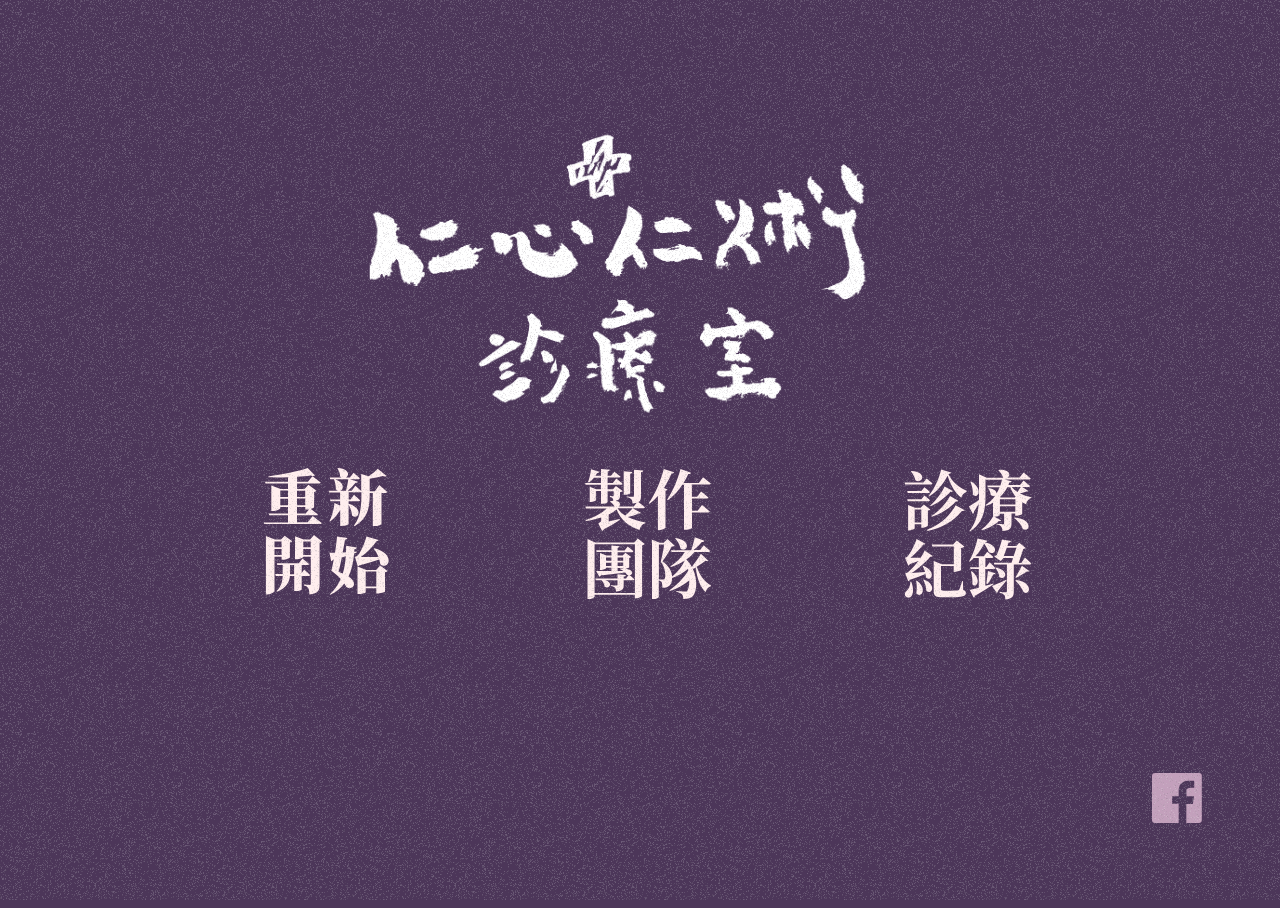
<file: appointment_page/index.html>
<!DOCTYPE html>
<html lang="en">

<head>
    <script src="https://code.jquery.com/jquery-3.3.1.js"></script>
	<script src="https://cdnjs.cloudflare.com/ajax/libs/jquery/3.3.1/jquery.min.js"></script>
    <meta charset="UTF-8">
    <meta http-equiv="X-UA-Compatible" content="IE=edge">
    <meta name="viewport" content="width=device-width, initial-scale=1.0">
    <title>Ho-I-SING.62</title>
    <link rel="stylesheet" type="text/css" href="appointment.css">
    <link rel="icon" href="../All_img/fav_icon.png">
</head>

<body>
    <div class="texture"></div>
    <div class="logo"><img src="../All_img/logofont.png"></div>
    <div class="button">
        <div class="but01">
            <a href="https://www.saltnblack.net/" target="_blank" rel="noopener noreferrer">
            <svg class="font01" viewBox="0 0 128 133">
                <g>
                    <path class="st0" d="M7.3,17.9l9.4,3.6H24V16H1.5L1,14.3h23V9.7C17.4,10,10.6,10,4.3,9.8L4.3,8.9c13.4-1.6,30.5-5.2,39.4-8.3
                        l7.3,7.5c-0.7,0.6-2.2,0.6-4.3-0.2c-3.9,0.6-8.6,1-13.6,1.3v5.1h10.8l4.5-5.5c0,0,5.1,3.6,8.3,6.2c-0.2,0.7-0.9,1-1.8,1H33v5.5
                        h7.5l3.9-4.3l8.1,6.1c-0.4,0.5-1.1,1-2.4,1.3v15.2c-0.1,0.3-1.5,1-3.3,1.6c1.6,1.2,4.8,3.5,7.1,5.3c-0.2,0.7-0.9,1-1.8,1H33v7.1
                        h10.7l5-6.4c0,0,5.7,4.3,9.1,7.2c-0.2,0.7-0.9,1-1.8,1H0.3l-0.5-1.7H24v-7.1H5.2L4.7,46H24v-6.5h-7.7v1.3c0,0.8-4,2.8-7.6,2.8H7.3
                        V21.4V17.9z M24,23.1h-7.7v6.3H24V23.1z M24,31.2h-7.7v6.6H24V31.2z M41.2,29.5v-6.3H33v6.3H41.2z M41.2,37.7v-6.6H33v6.6H41.2z
                         M41.6,46l3.4-4.1c-0.8,0.2-1.5,0.2-2.2,0.2h-1.5v-2.6H33V46H41.6z"/>
                    <path class="st0" d="M95.8,10.7c-0.2,0.7-0.8,1-1.7,1h-8.2l8,2.5c-0.2,0.7-0.9,1.2-2.3,1.1c-1.9,2.3-4.8,5.4-7.8,8h3.9l3.6-5.1
                        c0,0,3.5,2.9,5.9,5.2v-17l7.6,2.3c3.5-2.3,6.9-5.3,8.9-7.4l8.9,7.1c-0.7,0.7-2,0.9-4.1,0.2c-3.2,1-7.9,2-12.8,2.6v12.6h5.2
                        l4.4-6.2c0,0,5,4.2,7.9,6.9c-0.1,0.7-0.9,1-1.7,1h-4v30.9c-0.1,0.4-2.6,2.2-7.1,2.2h-1.6V25.5h-3.1v1.6c0,10.8-0.9,23.6-15.3,31.6
                        L90,58c6.8-9,7.4-20.3,7.4-31.2v-2.2c-0.2,0.2-0.6,0.2-1,0.2H84.7v7.2h1.9l3.4-4.8c0,0,3.9,3.3,6.1,5.6c-0.2,0.7-0.8,1-1.7,1h-9.8
                        v2.5l0.2-0.1c15.7,4.9,9.1,16.9,3.2,11.7c-0.1-3.6-1.7-7.7-3.4-10.7v19.3c0,0.4-2.5,1.9-6.9,1.9h-1.5V42.6
                        c-2.4,4-5.8,8.5-10.1,11.5l-0.6-0.6c2.8-5.2,4.5-12.9,5-18l5.6,2.5v-4.2h-9.7l-0.5-1.7h10.2v-7.2h-11l-0.5-1.7H74
                        c-0.7-0.2-1.5-0.7-2.2-1.4c0.2-3.4-0.8-7.3-1.8-10.1h-3.8l-0.5-1.7h11.7c-0.5-0.2-0.9-0.5-1.3-0.9c0-3.1-1.3-6.3-2.7-8.4l0.4-0.3
                        c12.1,1,11.7,7.7,8,9.6H86l3.5-4.8C89.5,5.1,93.5,8.4,95.8,10.7z M84.3,11.7h-13c9.8,4,8.4,10.5,4.8,11.5H82
                        C83,19.7,83.8,15.1,84.3,11.7z"/>
                    <path class="st0" d="M1.9,68.4l9,3.7H17l3.7-3.9l7.5,5.6c-0.4,0.4-1.1,0.9-2.3,1.2V90c-0.1,0.6-4,2.3-6.8,2.3h-1.5v-3h-7.1v34.3
                        c0,1.1-3.3,3.3-7.2,3.3H1.9V72.1V68.4z M10.5,73.9v5.9h7.1v-5.9H10.5z M10.5,87.5h7.1v-6h-7.1V87.5z M18.7,106.7V105v-7.5h-5.4
                        l-0.5-1.8h22l3.7-4.8c0,0,4.2,3.3,6.6,5.6c-0.2,0.7-0.8,1-1.7,1h-5.7v7.9l2.5-3.5c0,0,3.8,3.3,6,5.6c-0.2,0.7-0.8,1-1.7,1h-6.8
                        v13.4c-0.1,0.3-2.3,1.6-6.1,1.6h-1.4v-15H26c-0.6,5.6-3.2,11.8-13,15.7l-0.5-0.6c4.7-4.4,5.9-9.9,6.2-15.2h-6.9l-0.5-1.8H18.7z
                         M26.1,97.5v7.5l-0.1,1.7h4.1v-9.2H26.1z M31,68.7l8.6,3.4h6.5l3.9-4.5l8.1,6.3c-0.4,0.5-1.3,1.1-2.5,1.3v41.9
                        c0,5.9-1.2,9-10.2,9.9c-0.1-2.9-0.4-5.1-1.1-6.3c-0.8-1.3-1.8-2.3-4.4-2.8v-0.8c0,0,4.6,0.3,5.8,0.3c1,0,1.1-0.4,1.1-1.2V89.3
                        h-7.4c0,0.8-3.7,2.5-7.1,2.5H31V72.1V68.7z M39.3,73.9v5.9h7.4v-5.9H39.3z M39.3,87.5h7.4v-6h-7.4V87.5z"/>
                    <path class="st0" d="M71,85.2c1-6.4,1.8-12.6,2-16.1l10.3,1.5c-0.1,0.7-0.5,1.4-2.3,1.7c-0.5,3.1-1.3,7.7-2.3,12.7l3.3-0.2
                        c0.1-2.2,0.1-4.4,0-6.5l10.8,1.8c-0.2,1-0.9,1.6-2.4,1.7l-0.2,2.5l2.5-0.2v0.8l-2.6,1c-0.7,8.2-2.2,16.1-5.6,23.1
                        c11.1,7.5,3,14.3-2.2,10.6c-0.6-1.2-1.2-2.3-2-3.6c-3.4,4.4-7.8,8.3-13.9,11.3l-0.6-0.6c5-4.4,8.5-9.6,10.9-15.2
                        c-2.9-3.2-6.3-6.1-9.4-8.2c0.8-2.9,1.6-6.9,2.4-11.3l-0.7,0.2c-0.4,0.8-1.2,1.3-1.9,1.4l-1.7-8.5C66.9,85.3,68.8,85.3,71,85.2z
                         M77.8,89.9c-1,5-2.1,10.1-3.3,14.3c1.6,0.6,3,1.2,4.3,1.7c1.7-5.6,2.6-11.5,3-17.2L77.8,89.9z M116.3,96.7
                        c-0.2-1.6-0.6-3.2-1-4.8c-4.9,1.7-11.7,3.9-19.7,5.9c-0.6,0.6-1.2,1-1.8,1.2l-2.9-9.8c0,0,1.7-0.4,2.4-1c3.2-2.8,7.9-13.4,9-19.3
                        l12.3,3.6c-0.2,0.6-0.9,1.2-2.1,1.2c-3.6,5.4-10.1,11.8-15.8,15.8c4.7,0.1,11,0,17.8-0.1c-1.2-3.1-2.9-5.9-4.8-8.2l0.5-0.4
                        C132.2,86.1,124.7,103.4,116.3,96.7z M102.4,102.4h9.7l4-4.5l7.4,5.6c-0.4,0.6-1,1-2.5,1.2v19.4c0,0.4-2.6,1.8-7.1,1.8h-1.6v-5.1
                        h-10.6v3.9c0,0.5-2.5,1.8-6.7,1.8h-1.5V99.1L102.4,102.4z M112.3,119.1v-15h-10.6v15H112.3z"/>
                </g>
            </svg>
            <img class="buthover01" src="../All_img/but_hover1.svg">
            </a>
        </div>
        <div class="but02">
            <svg class="font02" viewBox="0 0 128 133">
                <g>
                    <path class="st0" d="M56.9,45.2c-0.3,0.7-0.9,1-2.4,0.8c-2.6,1.4-6.6,2.7-10.7,3.6c5.2,2.7,11.4,4.4,17.7,5.4l-0.1,0.8
                        c-3,0.7-5,3.2-5.9,6.8c-10.7-3.8-18.7-9.7-22.9-20.6c-2.3,1.9-4.9,3.6-7.9,5v6.9c3.3-0.7,7.1-1.5,10.9-2.3l0.2,0.8
                        c-3.1,2-8.8,5.6-15.6,9.2c-0.6,0.9-1.4,1.6-2.1,1.9l-3.8-7.6c2.5-1.4,2.9-2,2.9-3.2v-2.8c-4.7,1.6-9.9,2.7-15.4,3.6l-0.3-0.9
                        c8.7-2.7,16.3-6.8,21.2-11.5H1.9L1.4,39h29.2c-1-1.9-3.1-3.8-4.7-4.7l0.5-0.5c0.9-0.3,1.8-0.4,2.7-0.5c0-1.1-0.2-2-0.5-2.5
                        c-0.5-0.5-1-1-2.7-1.3v-0.9c0,0,2,0.2,2.9,0.2c0.8,0,0.9-0.4,0.9-1v-4.1h-6.1v10.7c0,0.7-2.9,1.9-5.4,1.9h-1.2V23.6h-5.1v9.2
                        c0,0.5-2.7,1.8-5.3,1.8H5.7V19.2l6.5,2.6h4.7v-4.5H1.6l-0.5-1.8h15.9v-5.3h-7c-1.6,2-3.3,3.6-5.1,4.9L4,14.4c1.4-3.1,2.5-8,3-12.6
                        l8.3,2.5c-0.3,0.8-0.9,1.4-2.3,1.4c-0.5,0.8-1,1.8-1.6,2.6h5.6V1.5l8.8,0.8c-0.1,0.8-0.6,1.5-2.1,1.7v4.2h3.3l3.4-4
                        c0,0,3.6,2.7,6.1,4.9c-0.2,0.7-0.8,1-1.8,1H23.6v5.3h5.3l3.4-4.3c0,0,3.8,3,6.2,5.1c-0.1,0.7-0.8,1-1.7,1H23.6v4.5H29l2.9-3.3
                        l6.8,5c-0.4,0.5-1.4,1-2.7,1.3v3.3c0,2.7-0.5,4.4-4.2,5.2c4.5,0.5,4.9,3.9,3.3,5.7h14.6l3-3.7c-1.1,0.3-2.5,0.6-4.2,0.7
                        c-0.1-1.8-0.3-3.3-1.2-4.2c-0.8-0.8-1.9-1.6-4.6-2V29c0,0,5.1,0.3,6.2,0.3c0.8,0,1.1-0.3,1.1-1V2.2L59.3,3c-0.2,1-0.8,1.5-2.3,1.7
                        v23.7c0,3-0.4,5-2.7,6.2c1.4,1,4.5,3.3,6.6,5.2c-0.2,0.7-0.8,1-1.8,1H33.8l-0.1,0.1c1.9,2.9,4.4,5.2,7.4,7.1
                        c2.9-2.3,5.9-5.2,7.5-7.2L56.9,45.2z M46.2,25.7c0,0.5-2.8,1.6-5.3,1.6h-1.2V3.8l8.6,0.8c-0.1,0.8-0.5,1.4-2.1,1.7V25.7z"/>
                    <path class="st0" d="M83.5,21.9c-0.2,0.6-0.8,1-2,1.3v37.1c-0.1,0.6-3.3,2.2-6.2,2.2h-1.4v-34c-2.6,3-5.4,5.6-8.4,7.8l-0.8-0.6
                        c5.8-8.1,11.8-21.3,15.1-34.3l10.3,3.4c-0.3,0.8-1.2,1.4-2.6,1.3c-2.2,5.3-4.7,10.1-7.5,14.4L83.5,21.9z M107.9,17.2v12h5.2l4-5.2
                        c0,0,4.5,3.6,7.3,6c-0.2,0.7-0.9,1-1.8,1h-14.6v12.3h5.6l4.4-5.7c0,0,4.8,3.8,7.8,6.4c-0.2,0.7-0.9,1-1.9,1h-15.9v15.2
                        c0,0.5-2.4,2-6.4,2H100V17.2h-1.6c-4.2,6.4-9.1,11.6-14.6,15.5l-0.7-0.5c5-7.3,10.5-19.2,13.4-30.7L107,5.2
                        c-0.3,0.8-1.2,1.4-2.7,1.2c-1.5,3.2-3.1,6.2-4.8,9h15.3l4.3-5.6c0,0,4.8,3.8,7.7,6.3c-0.2,0.7-0.9,1-1.8,1H107.9z"/>
                    <path class="st0" d="M60.8,76.5c-0.5,0.6-1.4,1.1-2.7,1.4v50.6c-0.1,0.6-3.4,2.3-6.1,2.3h-1.2v-3.5H10.6v1.6c0,1-2.9,2.7-5.9,2.7
                        H3.5v-60l7.7,3.3h39l3.6-4L60.8,76.5z M50.9,125.4V76.7H10.6v48.7H50.9z M45.3,99.8c-0.1,0.5-2.2,1.2-4,1.5c9.5,1.4,7.5,6,4.4,6.5
                        c1.1,0.8,3.3,2.6,4.7,4c-0.2,0.7-0.8,1-1.7,1h-9v4.4c0,4.2-0.8,6.2-7.7,6.9c-0.1-1.6-0.3-2.9-1-3.8c-0.7-0.7-1.8-1.4-4.2-1.7v-0.9
                        c0,0,4.6,0.3,5.7,0.3c0.8,0,1-0.3,1-0.9v-4.3H21.2c8.8,2.2,3.9,9.8-0.6,6.3c-0.1-2.2-1.6-4.8-3.1-6.3h-5.7l-0.5-1.8h22.2v-4.2
                        l8.4,0.7c-0.2,1-0.8,1.4-2.2,1.6v1.8h2.2l2.5-3.2c-0.6-0.1-1.2-0.5-1.8-1c-0.3-0.6-0.8-1.2-1.4-1.8c-5.7,0.8-13.5,1.8-24.2,2.9
                        c-0.4,0.8-1,1.2-1.6,1.4l-3.3-5.7c3.3,0.1,8.8,0.1,15.3,0v-3.2H22v0.4c0,0.5-2.7,1.7-5.2,1.7H16v-17l6.4,2.5h5.1v-3.3H12.7
                        l-0.5-1.8h15.2v-4.8l8.2,0.8c-0.1,0.8-0.6,1.3-2,1.6v2.5h7l3.1-3.8c0,0,3.4,2.7,5.6,4.6c-0.2,0.7-0.8,1-1.7,1H33.6V88h5.1l2.7-2.8
                        l5.8,4.3c-0.3,0.3-1,0.8-2,0.9V99.8z M22,89.9v3.3h5.4v-3.3H22z M27.4,98.6v-3.4H22v3.4H27.4z M33.6,89.9v3.3h5.6v-3.3H33.6z
                         M39.2,95.1h-5.6v3.4h5.6V95.1z M33.6,103.6l5.8-0.1c-0.9-0.7-2-1.2-3.3-1.7l0.3-0.9c1,0,2,0.1,2.8,0.1v-0.6h-5.6V103.6z"/>
                    <path class="st0" d="M124.1,93c-0.4,0.5-1.4,0.8-2.6,0.3c-1.9,1.6-5.1,3.8-8.7,6c2.7,8.4,7.9,15.4,14.2,18.7l-0.1,0.7
                        c-2.5,0.6-4.4,2.7-5.3,6c-5.6-5.5-8.4-13.6-10-24.7c-0.9,0.5-1.8,1-2.7,1.6c4.9,10.4,4,22.4,0.1,27c-1.7,2.1-4.9,2.9-9.7,2.9
                        c0-2.2-0.5-3.8-1.4-4.8c-0.8-0.8-3-1.8-5.6-2.4v-0.8c2.7,0.3,7.3,0.5,9,0.5c0.9,0,1.6-0.1,2-0.8c1.2-1.8,2-5.6,2-10.3
                        c-5.1,4.2-12.2,8.1-19.4,10.5l-0.5-0.7c7.5-4.9,14.6-12.3,18.9-19.6c-0.1-0.6-0.3-1.2-0.3-1.8c-4.2,3.7-9.8,7.1-15.9,9.2
                        c-0.1,6.1-2.5,9.8-9.7,9.8c0-2-0.3-4.7-0.8-5.7c-0.5-0.7-1.4-1.2-2.8-1.6v16.4c0,0.5-2.1,2.2-5.7,2.2H68V72.2l7.9,3h3.8l3.8-3.8
                        l7.2,6.8c-0.5,0.6-1.4,0.8-2.9,0.8c-2.2,4-6.2,10.9-9.4,14.9c6.4,4.1,9.4,9.8,9.8,15c5.3-4.2,9.9-9.9,12.5-15.7
                        c-4.1,2.6-8.7,4.7-13.7,6.4l-0.6-0.8c6-3.6,11.1-9,14.4-14.2H87.5L87,82.7h20.2c1.2-3.3,2.5-8.3,3.6-12.9l9.6,3.5
                        c-0.3,0.8-1.2,1.3-2.6,1.2c-2.5,3-5.3,5.9-8.3,8.1h6.6l3.6-4.9c0,0,4,3.4,6.4,5.7c-0.2,0.7-0.9,1-1.8,1h-13.9
                        c-2.1,2.9-4.9,5.3-8.1,7.5c2.3,2.3,4.2,4.8,5.6,7.5c3.4-4.5,7.3-10.1,9-13.1L124.1,93z M78.6,112.1c0.6,0,1-0.1,1.4-0.3
                        c0.8-0.6,1.3-1.8,1.3-3.8c0-4.5-1.2-9.5-4.5-13.8c1.2-4.3,2.7-12,3.4-17.1h-5.3v35H78.6z M91.7,70.5c17.1,2.7,11.4,15.3,4.9,10.7
                        c-0.6-3.6-3.2-7.7-5.5-10.4L91.7,70.5z"/>
                </g>
            </svg>
            <img class="buthover02" src="../All_img/but_hover2.svg">
        </div>
        <div class="but03">
            <svg class="font03" viewBox="0 0 128 133">
                <g>
                    <path class="st0" d="M22.6,10.6c0,0,3.6,2.9,5.8,4.9c-0.1,0.7-0.8,1-1.7,1H1.1l-0.5-1.9h18.8L22.6,10.6z M17.4,23l3-3.8
                        c0,0,3.4,2.7,5.5,4.7c-0.1,0.7-0.8,1-1.6,1H3.7L3.2,23H17.4z M20.4,27.6c0,0,3.4,2.6,5.5,4.6c-0.1,0.7-0.8,1-1.6,1H3.7l-0.5-1.9
                        h14.2L20.4,27.6z M23.9,57.7c-0.1,0.5-3.3,2-5.5,2h-1.1v-3.4h-6.6v4c0,0.7-2.9,2.1-5.6,2.1h-1V37l6.9,2.8h5.6l3.2-3.3l6.5,4.9
                        c-0.4,0.5-1.2,1-2.4,1.2V57.7z M7.4,3.1c16.8,0.8,10.8,13.7,4,9.2c-0.5-3.2-2.6-6.6-4.5-8.8L7.4,3.1z M17.3,54.5V41.6h-6.6v12.9
                        H17.3z M23.1,61.8c12-4.9,21.6-12,28.5-24.5l9.1,4.9c-0.5,0.7-1.2,0.9-2.8,0.7c-9.4,11.4-20.3,16.9-34.5,20L23.1,61.8z M62.7,22.8
                        l-0.1,0.9c-2.9,1.4-4.8,3.4-5.3,6C51,24.9,46.3,16.5,43.6,7.7c-3.8,7.5-10.3,15.8-18.5,20.7L24.5,28c6.1-7,11-18.7,12.6-26.4
                        l10,2.8c-0.2,0.8-0.9,1.3-2.7,1.5C47.8,13.7,55.6,19.7,62.7,22.8z M26.2,37.4c6-5.1,11.8-13.2,14.4-19l8.3,4.7
                        c-0.4,0.7-0.9,1-2.5,0.7c-4.3,5-11.6,10.9-19.8,14.4L26.2,37.4z M27.3,48.1c8.1-5,15.3-13.4,18.7-20l8.3,4.6c-0.4,0.7-1,1-2.5,0.7
                        C46.8,39.2,38,45.6,27.9,48.8L27.3,48.1z"/>
                    <path class="st0" d="M124.5,23c-0.4,0.6-1.1,0.7-2.2,0.5c-1.4,0.6-4,1.3-6.6,1.8c3.6,2,7.7,3.3,11.6,4l-0.1,0.7
                        c-2.5,0.7-4.4,2.9-5.1,6.3c-1.4-0.6-2.7-1.3-3.9-2v11.6c-0.1,0.5-3.5,1.8-5.8,1.8h-1.2v-2.1h-3.7v9.6c0,4.7-1.1,7.3-9.1,7.9
                        c-0.1-2-0.3-3.6-1.1-4.4c-0.8-0.9-2-1.7-4.8-2.1v-0.8c0,0,5.2,0.4,6.4,0.4c1,0,1.2-0.4,1.2-1v-9.4h-4.4v1.4c0,0.3-1.9,1.4-5.1,1.6
                        l6.6,3.6c-0.4,0.7-1,1-2.4,0.7c-3.8,3.8-10.1,7.4-16.9,9.2l-0.5-0.8c4.8-3.3,9.2-8.5,11.5-12.7H89v-14c-2.1,1.2-4.5,2.2-7,3
                        l-0.5-0.7c4-2.5,7.3-5.9,9.8-9.6c-1.2,0.8-2.9,0.9-4.6-0.5c-0.1-2.3-1.2-4.8-2.5-6.4l0.6-0.4c6.2,0.8,8,3.4,7.7,5.3
                        c1.2-2,2.2-4.1,3.1-6.2H83.8l-0.5-1.9h13.1c0.6-1.9,1.2-3.8,1.6-5.7H81.5v16.1c0,12-1.2,26.4-15.5,35.8l-0.7-0.6
                        c6.6-7.9,8.7-17.4,9.4-27c-1.3,2.2-2.9,4.8-4.7,7.6c0.1,0.8-0.3,1.8-1.1,2.3l-4-7.5c1.7-0.9,5.7-3.4,10-6.4c0.1-1.3,0.1-2.7,0.1-4
                        V6.3l7.7,3.4h16.7L99,9.5c-0.6-2.6-2.9-5.6-4.7-7.2l0.5-0.4c11.6-0.6,12,5.7,8.8,7.7h12l4-5.2c0,0,4.5,3.6,7.1,6
                        c-0.2,0.7-0.8,1-1.7,1h-24.6l7.3,1.8c-0.3,0.7-0.8,1.2-2.4,1.2c-0.3,0.8-0.6,1.8-1,2.6H116l3.6-4.6c0,0,4,3.2,6.4,5.5
                        c-0.1,0.7-0.8,1-1.8,1h-6L124.5,23z M67.1,13.5c12.9,7.6,6.5,18.3,1.7,13.1c0.4-4.2-0.9-9.4-2.5-12.9L67.1,13.5z M95.9,31.2v5.3
                        h15.5v-5.3H95.9z M111.3,43.7v-5.4H95.9v5.4H111.3z M103.5,19.1c-1.9,3.6-4.4,7-7.5,10l0.7,0.3h14.1l0.8-0.8
                        c-2.2-2.7-4-5.7-5.3-9.4H103.5z M107.8,19.1c1.5,1.9,3.4,3.5,5.7,4.9c1.2-1.6,2.4-3.6,3.2-4.9H107.8z M110.6,49.4
                        c19.4,2.1,15.1,15.6,8.2,11.6c-1.2-4-5.2-8.5-8.8-11.1L110.6,49.4z"/>
                    <path class="st0" d="M7.3,113.7c2.6,6.8,2.1,12,0.1,14.6c-1.4,1.8-5,1.8-6.2-0.5c-1-2,0-4,1.8-5.3c1.6-1.6,3.6-5.5,3.3-8.8H7.3z
                         M21.4,75.7c-0.3,0.6-1,1-2.1,0.9c-3,4.1-8.2,9.6-12.9,13.2c2.9,0.1,6.4,0,10.2-0.1c1.8-2.7,3.2-5.2,4-7.3l8.2,5.6
                        c-0.3,0.5-1.2,1-2.6,0.7c-3.9,4.9-11.6,11.6-18.5,16.3c3.6-0.2,8.4-0.5,13.3-0.9c-0.6-2.2-1.5-4.4-2.4-6l0.7-0.3
                        c14,6.1,7.8,16.6,2.7,11.8c-0.1-1.1-0.3-2.3-0.5-3.6c-3.9,1.6-9.4,3.7-15.5,5.7c-0.5,0.8-1.2,1.3-1.8,1.6l-3-8.1
                        c0,0,1.7-0.4,2.4-0.8c3.3-2.2,7.3-6.8,10.7-11.4c-2.4,1-5.2,2-8.2,3.1c-0.5,0.8-1.2,1.4-1.8,1.7L1,89.8c0,0,1.4-0.3,2-0.7
                        c3.4-3.3,8.1-12.8,9.5-18L21.4,75.7z M12.9,112.7c11.4,8.4,3.8,18.2-0.6,12.5c0.8-4.1,0.5-8.9-0.2-12.4L12.9,112.7z M19.9,111.4
                        c13.8,5.5,7.5,16.3,2.4,11.3c0.1-3.6-1.5-8.1-3.1-11L19.9,111.4z M59.2,122.1c2.1,0.8,2.7,1.6,2.7,2.9c0,3.2-3.2,4.3-15.4,4.3h-7.8
                        c-7.1,0-9-1.3-9-6.6V93.1l8.1,3.2h12V78.4H28.3l-0.6-1.9h21.4l3.6-4.1l7.7,6c-0.5,0.6-1.6,1.3-3.3,1.6v22.1
                        c-0.1,0.5-3.8,1.8-6.2,1.8h-1.2v-5.9H37v23.1c0,1.2,0.5,1.6,3,1.6h7.2c2.7,0,5,0,6-0.1c1-0.1,1.4-0.3,2-1c0.7-1.2,1.8-4.4,3-8.5
                        h0.7L59.2,122.1z"/>
                    <path class="st0" d="M89.5,116.2c-4,2.8-9.9,6.7-18.5,11.5c-0.2,0.9-0.8,1.6-1.5,1.8l-3.7-7.4c1.8-0.5,5.1-1.3,9-2.3v-18.7h-8.3
                        L66,99.2h8.8v-9.1h-5.1c-1.3,1.3-2.7,2.5-4,3.6l-0.6-0.5c3.8-6,7.2-16.6,8.4-22.8l9.9,2.4c-0.2,0.8-0.8,1.3-2.6,1.5
                        c17,4,8.9,14.2,3.9,9.7c-0.7-2.1-2.3-5.5-4.5-8.3c-2,4-5.1,8.6-8.7,12.5h8.4l3.3-4.4c0,0,3.8,3,6.1,5.1c-0.2,0.7-0.8,1-1.7,1h-6.2
                        v9.1h0.9l3.3-4.7c0,0,3.6,3.3,5.7,5.6c-0.2,0.7-0.8,1-1.7,1h-8.3v16.8c2.6-0.7,5.3-1.5,8-2.3L89.5,116.2z M67.8,103.3
                        c10.5,8.5,4.6,17.7,0.5,12.9c0.5-4.2-0.4-9.2-1.4-12.7L67.8,103.3z M82.3,115.5c0.6-3.3,1.2-8.3,1.6-12.6l7.6,2.4
                        c-0.3,0.7-1,1.3-2.3,1.2c-1.6,3.3-3.5,7-5.8,9.4L82.3,115.5z M102.6,112.3c-1.8,2.3-4.6,6-8.6,10.6c-0.1,0.8-0.5,1.6-1.2,2l-4.8-7
                        c2.5-0.9,8.5-3.5,14.3-6.2L102.6,112.3z M120.9,89.6c0,0,4.1,3.6,6.4,6c-0.2,0.7-0.8,1-1.8,1h-15.7v26.8c0,4.5-1,7.3-8.5,8
                        c-0.1-2-0.3-3.5-1-4.4c-0.7-1-1.9-1.7-4.6-2.1V124c0,0,4.9,0.3,6,0.3c1,0,1.2-0.3,1.2-1.1V96.6H90.3l-0.5-1.8h17.7l1.6-4.9h-9.6
                        l-2.7,3.1l-6.6-4.5c0.6-0.5,1.6-1,2.6-1.4c1.9-4.6,4.4-12.1,5.2-15.6l9.2,1.5c-0.2,0.8-0.8,1.6-2.6,1.6c-0.4,1-0.8,2.2-1.2,3.5h8.8
                        l3.1-3.3l6.4,5.3c-0.5,0.6-1.1,0.7-2.4,0.8l-4.6,14h2.6L120.9,89.6z M91.9,99.4c15,3.4,8.8,14,3.4,9.5c-0.2-3.1-2.1-6.8-4-9.1
                        L91.9,99.4z M109.7,87.9l2.7-8.2h-9.6c-1,2.9-2.1,5.8-3,8.2H109.7z M111.9,112.1c18.3,2.3,13.9,16.4,7.7,11.9
                        c-1.7-3.4-4.5-8.1-8.2-11.3L111.9,112.1z M111.5,109.3c2.1-3.2,4.9-8.6,6.4-11.5l7.3,5.2c-0.3,0.6-0.9,0.8-2.3,0.5
                        c-2.5,1.8-7.7,4.6-10.9,6.5L111.5,109.3z"/>
                </g>
            </svg>
            <img class="buthover03" src="../All_img/but_hover3.svg">
        </div>
    </div>
    <div class="allpop">
        <div class="top-row"><span class="tpWindow">>sat-ba̍k-hî.file</span>
            <button class="nav-button windows-button button-close">
                <div style="transform: rotate(45deg);" class="cross-line"></div>
                <div style="transform: rotate(-45deg);" class="cross-line"></div>
            </button>
        </div>
        <div class="content">
            <div class="Photo">
                <div class="name"><span>&emsp;攝影：林彥翔</span></div>
            </div>
            <div class="Para">
                <br><br>
                <h4>「醫學的歷史，就是人類本身的歷史。」— 美國醫學史學家 Fielding H. Garrison</h4>
                <h1>臺灣醫學的歷史，是否就是臺灣人本身的歷史？</h1>
                <br>
                <p>《仁心仁術診療室》作品試圖以臺灣醫療史中的重大怪病——烏腳病為主軸，勾勒1950年代西南部沿海地區歷史，於此架構中編織臺灣人的過往記憶及當代省思。透過數媒網絡時代的語彙提問：「生理上的『烏腳病』雖已不存在，但心理上的『烏腳病』是否真實消失？」</p>
                <p>臺灣各民族長期受不同政權殖民的經驗，猶如烏腳病患者反覆經歷截肢、再截肢的命運；當今線上、線下缺乏隱私的狀態，「非完整的身體」已經成為無可選擇的日常。面對截肢後的身體，身處當代的我們，究竟是有了適合的義肢，得以健全行走，或讓我們以為能跑、能飛的，僅是幻肢？</p>
                <br>
                <h2>&emsp;Credit</h2>
                <p class="Credit">&emsp;創作顧問：袁廣鳴<br><br>&emsp;計畫概念發起人、影像文本設計：李欣穎 Baï Lee<br>&emsp;網頁、互動藝術設計：洪偉瑄<br>&emsp;文本文字設計：梁綉怡<br>&emsp;音樂、聲音設計：陳臨霜<br>&emsp;藝術協力：李孟頷
                    <br><br>&emsp;線上看診：<br>&emsp;主治醫生 （演出設計）：李欣穎 Baï Lee<br>&emsp;耳鼻喉科醫生（聲音設計）：陳臨霜<br>&emsp;超音波科醫生（線上技術統籌）：洪偉瑄
                    <br><br>&emsp;粉絲專頁：<br>&emsp;文字編輯：梁綉怡
                    <br><br>&emsp;—特別感謝—<br>&emsp;演員<br>&emsp;出家師父－姑婆：張嘉君<br>&emsp;烏腳病患者－動作設計：李明潔
                    <br><br>&emsp;2008年 李欣穎Baï Lee《Wake me up》 ＭＶ 作品
                    <br>&emsp;攝影：杜靜怡<br>&emsp;演員<br>&emsp;前世、後世患者：李欣穎<br>&emsp;護士：簡于婷、俞秀妹<br>&emsp;患者臨演：陳芃名 、陳靖棋<br>&emsp;藝術協力：李健銘、林玠汶
                    <br><br><hr><span>&emsp;獲選110年度「教育部補助國立臺北藝術大學推廣藝術教育計畫」</span></p>
            </div>
        </div>
    </div>
    <a href="https://www.facebook.com/HOISING62" target="_blank"><div class="fblink"><img src="../All_img/fb.svg"></div></a>

    <script>
    var clickSFX = document.createElement("audio");
    clickSFX.src = "../All_media/ButtonClick-SFX.wav";
    clickSFX.autoplay = false;
    clickSFX.preload = true;
    clickSFX.controls = true;
    var CorrectSFX = document.createElement("audio");
    CorrectSFX.src = "../All_media/ansCorrect.wav";
    CorrectSFX.autoplay = false;
    CorrectSFX.preload = true;
    CorrectSFX.controls = true;

        $('.allpop').hide();
        $('.but01').click(function(){
            clickSFX.play();
			});
        $('.fblink').click(function(){
            clickSFX.play();
			});
        $('.but02').click(function(){
			$('.allpop').show();
            clickSFX.play();
			});
        $('.allpop .button-close').click(function () {
			$('.allpop').hide();
            clickSFX.play();
		});
    </script>
</body>

</html>
</file>
<file: appointment_page/appointment.css>
@import url(https://fonts.googleapis.com/css2?family=Noto+Serif+TC:wght@600;900&display=swap);
@import url(https://fonts.googleapis.com/css2?family=Noto+Serif:ital@0;1&display=swap);
@font-face {
  font-family: 'Noto Serif TC', serif;
  src: url(https://fonts.googleapis.com/css2?family=Noto+Serif+TC:wght@400;600&display=swap);
  unicode-range: U+4E00-9FFF,U+3100-312F;
}

@font-face {
  font-family: 'Noto Serif', serif;
  src: url(https://fonts.googleapis.com/css2?family=Noto+Serif:ital@0;1&display=swap);
  unicode-range: U+00-024F;
}

* {
  font-family: 'Noto Serif TC', serif;
  font-weight: 600;
  color: #4c3659;
}

body {
  background-color: #4c3659;
}

.texture {
  position: fixed;
  top: 0;
  left: 0;
  width: 100%;
  height: 100%;
  z-index: 10;
  pointer-events: none;
  background-image: url(../All_img/noise.gif);
  opacity: 0.2;
}

.logo {
  position: absolute;
  top: 30%;
  left: 50%;
}

.logo img {
  -webkit-transform: translateX(-50%) translateY(-50%);
          transform: translateX(-50%) translateY(-50%);
  width: 620px;
}

.button {
  position: absolute;
  width: 100vw;
  height: 100vh;
}

.but01:hover .font01 {
  width: 138px;
  -webkit-filter: drop-shadow(6px 6px 2px rgba(40, 5, 50, 0.7));
  filter: drop-shadow(6px 6px 2px rgba(40, 5, 50, 0.7));
}

.but01:hover .buthover01 {
  opacity: 1;
}

.font01 {
  position: absolute;
  top: 526px;
  left: 25%;
  width: 128px;
  -webkit-transform: translateX(-50%) translateY(-50%);
          transform: translateX(-50%) translateY(-50%);
  fill: #FFEEEE;
  -webkit-transition: 0.3s;
  transition: 0.3s;
}

.buthover01 {
  position: absolute;
  top: 410px;
  left: 25%;
  width: 220px;
  -webkit-transform: translateX(-50%);
          transform: translateX(-50%);
  -webkit-transition: 0.3s;
  transition: 0.3s;
  z-index: -1;
  opacity: 0;
  -webkit-animation: rotate 15s infinite;
          animation: rotate 15s infinite;
}

.but02:hover .font02 {
  width: 138px;
  -webkit-filter: drop-shadow(6px 6px 2px rgba(40, 5, 50, 0.7));
  filter: drop-shadow(6px 6px 2px rgba(40, 5, 50, 0.7));
}

.but02:hover .buthover02 {
  opacity: 1;
}

.font02 {
  position: absolute;
  top: 526px;
  left: 50%;
  width: 128px;
  -webkit-transform: translateX(-50%) translateY(-50%);
          transform: translateX(-50%) translateY(-50%);
  fill: #FFEEEE;
  -webkit-transition: 0.3s;
  transition: 0.3s;
}

.buthover02 {
  position: absolute;
  top: 410px;
  left: 50%;
  width: 220px;
  -webkit-transform: translateX(-50%);
          transform: translateX(-50%);
  -webkit-transition: 0.3s;
  transition: 0.3s;
  z-index: -1;
  opacity: 0;
  -webkit-animation: rotate 15s infinite;
          animation: rotate 15s infinite;
}

.but03:hover .font03 {
  fill: #876b8b;
}

.but03:hover .buthover03 {
  opacity: 1;
}

.font03 {
  position: absolute;
  top: 460px;
  left: 75%;
  width: 128px;
  -webkit-transform: translateX(-50%);
          transform: translateX(-50%);
  fill: #FFEEEE;
  -webkit-transition: 0.3s;
  transition: 0.3s;
}

.buthover03 {
  position: absolute;
  top: 410px;
  left: 75%;
  width: 220px;
  -webkit-transform: translateX(-50%);
          transform: translateX(-50%);
  -webkit-transition: 0.3s;
  transition: 0.3s;
  z-index: -1;
  opacity: 0;
  -webkit-animation: rotate 15s infinite;
          animation: rotate 15s infinite;
}

@-webkit-keyframes rotate {
  from {
    -webkit-transform: translateX(-50%) rotate(0deg);
            transform: translateX(-50%) rotate(0deg);
  }
  to {
    -webkit-transform: translateX(-50%) rotate(-360deg);
            transform: translateX(-50%) rotate(-360deg);
  }
}

@keyframes rotate {
  from {
    -webkit-transform: translateX(-50%) rotate(0deg);
            transform: translateX(-50%) rotate(0deg);
  }
  to {
    -webkit-transform: translateX(-50%) rotate(-360deg);
            transform: translateX(-50%) rotate(-360deg);
  }
}

.allpop {
  position: absolute;
  left: 50%;
  top: 55%;
  width: 80%;
  height: 70%;
  -webkit-transform: translate(-50%, -50%);
          transform: translate(-50%, -50%);
  padding: 2px;
  border-left: 2px solid white;
  border-top: 2px solid white;
  border-right: 2px solid #4c3659;
  border-bottom: 2px solid #4c3659;
  outline: 2px solid #A8A89E;
  background-color: #FAF9DB;
  -webkit-filter: drop-shadow(15px 15px 3px rgba(40, 5, 50, 0.7));
  filter: drop-shadow(15px 15px 3px rgba(40, 5, 50, 0.7));
  z-index: 3;
  opacity: 1;
}

.top-row {
  background-color: #4c3659;
  display: -webkit-box;
  display: -ms-flexbox;
  display: flex;
  -webkit-box-pack: end;
      -ms-flex-pack: end;
          justify-content: flex-end;
  -webkit-box-align: center;
      -ms-flex-align: center;
          align-items: center;
  padding: 3px;
}

.top-row span {
  left: -86%;
}

.nav-button {
  margin-left: 1px;
  height: 30px;
  width: 30px;
  position: relative;
}

.tpWindow {
  color: #D0D6C5;
  position: relative;
  right: 320px;
  font-size: 14px;
}

.cross-line {
  height: 28px;
  width: 1.8px;
  background-color: #4c3659;
  position: absolute;
  top: 0px;
  left: 12px;
}

.buttons {
  position: relative;
  right: -140px;
  margin-right: 24px;
  bottom: 10px;
}

.windows-button {
  margin-left: 30px;
  background-color: #FAF9DB;
  border-right: 2px solid #4c3659;
  border-bottom: 2px solid #4c3659;
  border-left: 2px solid #D0D6C5;
  border-top: 2px solid #D0D6C5;
  border-radius: 2px;
  font-size: 18px;
  letter-spacing: 2px;
}

.windows-button:hover {
  cursor: pointer;
}

.windows-button:active {
  border-radius: 0;
  outline: 0;
  border-right: 2px solid #D0D6C5;
  border-bottom: 2px solid #D0D6C5;
  border-left: 2px solid #4c3659;
  border-top: 2px solid #4c3659;
  border-radius: 2px;
}

.content {
  display: -webkit-inline-box;
  display: -ms-inline-flexbox;
  display: inline-flex;
  position: relative;
  width: 100%;
  height: 100%;
}

.Photo {
  margin-top: 15px;
  width: 35%;
  height: 87%;
  border-right: solid 2px #4c3659;
  -webkit-box-pack: center;
      -ms-flex-pack: center;
          justify-content: center;
  -webkit-box-align: center;
      -ms-flex-align: center;
          align-items: center;
  background-image: url(../All_img/photo.png);
  background-repeat: no-repeat;
  background-position: center;
  background-size: 92%;
  background-blend-mode: multiply;
  opacity: 0.85;
  background-color: #FAF9DB;
  -webkit-transition: 0.3s;
  transition: 0.3s;
}

.Photo:hover {
  opacity: 1;
}

.Photo span {
  font-size: 14px;
  font-style: normal;
}

.Photo .name {
  position: absolute;
  bottom: 25%;
}

.Para {
  width: 65%;
  height: 87%;
  margin-left: 15px;
  margin-right: 15px;
  overflow: auto;
}

h1 {
  line-height: 6px;
}

h2 {
  background: #4c3659;
  color: #FFEEEE;
  letter-spacing: 2px;
}

.Para p {
  font-size: 18px;
}

.Credit {
  font-weight: bold;
  line-height: 35px;
}

.Credit p {
  font-size: 36px;
}

.fblink {
  position: absolute;
  left: 90%;
  bottom: 8%;
  -webkit-transition: 0.3s;
  transition: 0.3s;
}

.fblink img {
  width: 50px;
}

.fblink:hover {
  -webkit-filter: drop-shadow(5px 5px 2px rgba(40, 5, 50, 0.7));
  filter: drop-shadow(5px 5px 2px rgba(40, 5, 50, 0.7));
}
/*# sourceMappingURL=appointment.css.map */
</file>
